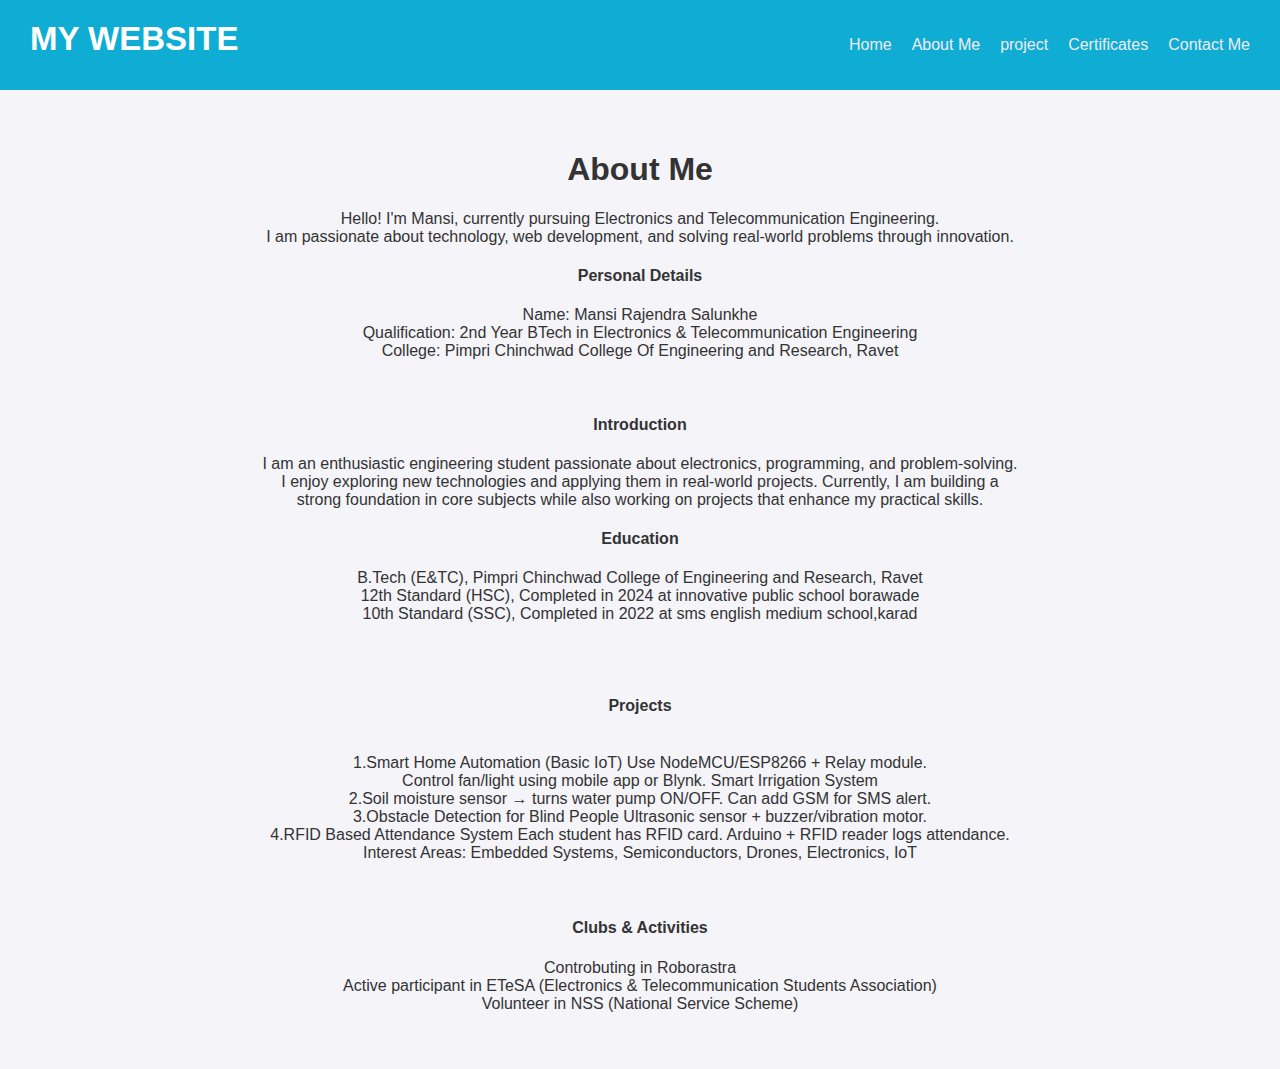
<file: about.html>
<!DOCTYPE html>
<html lang="en">
<head>
  <meta charset="UTF-8">
  <meta name="viewport" content="width=device-width, initial-scale=1.0">
  <title>About Me | Mansi</title>
  <link rel="stylesheet" href="style.css">
</head>
<body>
  <header>
    <nav>
      <div class="logo">MY WEBSITE</div>
      <ul>
        <li><a href="index.html">Home</a></li>
        <li><a href="about.html" class="active">About Me</a></li>
        <li><a href="project.html">project</a></li>
        <li><a href="certificates.html">Certificates</a></li>
        
        <li><a href="contact.html">Contact Me</a></li>
      </ul>
    </nav>
  </header>

  <section class="content">
    <h1>About Me</h1>
    <p>Hello! I'm Mansi, currently pursuing Electronics and Telecommunication Engineering. <br>
    I am passionate about technology, web development, and solving real-world problems through innovation.

   <h4>Personal Details</h4> 
   <p>Name: Mansi Rajendra Salunkhe<br>
      Qualification: 2nd Year BTech in Electronics & Telecommunication Engineering<br>
      College: Pimpri Chinchwad College Of Engineering and Research, Ravet</p><br>




<h4>Introduction</h4>
<p>I am an enthusiastic engineering student passionate about electronics, programming, and problem-solving.<br>
   I enjoy exploring new technologies and applying them in real-world projects. Currently, I am building a <br>
   strong foundation in core subjects while also working on projects that enhance my practical skills.</p>



<h4>Education</h4>
<p>B.Tech (E&TC), Pimpri Chinchwad College of Engineering and Research, Ravet<br>
   12th Standard (HSC), Completed in 2024 at innovative public school borawade<br>
   10th Standard (SSC), Completed in 2022 at sms english medium school,karad
</p>
<br>
<br>

<h4>Projects</h4>  <br>
    1.Smart Home Automation (Basic IoT)
    Use NodeMCU/ESP8266 + Relay module.<br>
    Control fan/light using mobile app or Blynk.
    Smart Irrigation System<br>
    2.Soil moisture sensor → turns water pump ON/OFF.
    Can add GSM for SMS alert.<br>
    3.Obstacle Detection for Blind People
    Ultrasonic sensor + buzzer/vibration motor.<br>
    4.RFID Based Attendance System
    Each student has RFID card.
    Arduino + RFID reader logs attendance.<br>
    Interest Areas: Embedded Systems, Semiconductors, Drones, Electronics, IoT<br>
<br><br>

<h4>Clubs & Activities</h4>
    Controbuting in Roborastra<br>
    Active participant in ETeSA (Electronics & Telecommunication Students Association)<br>
    Volunteer in NSS (National Service Scheme)
</p>
  </section>
</body>
</html>
</file>
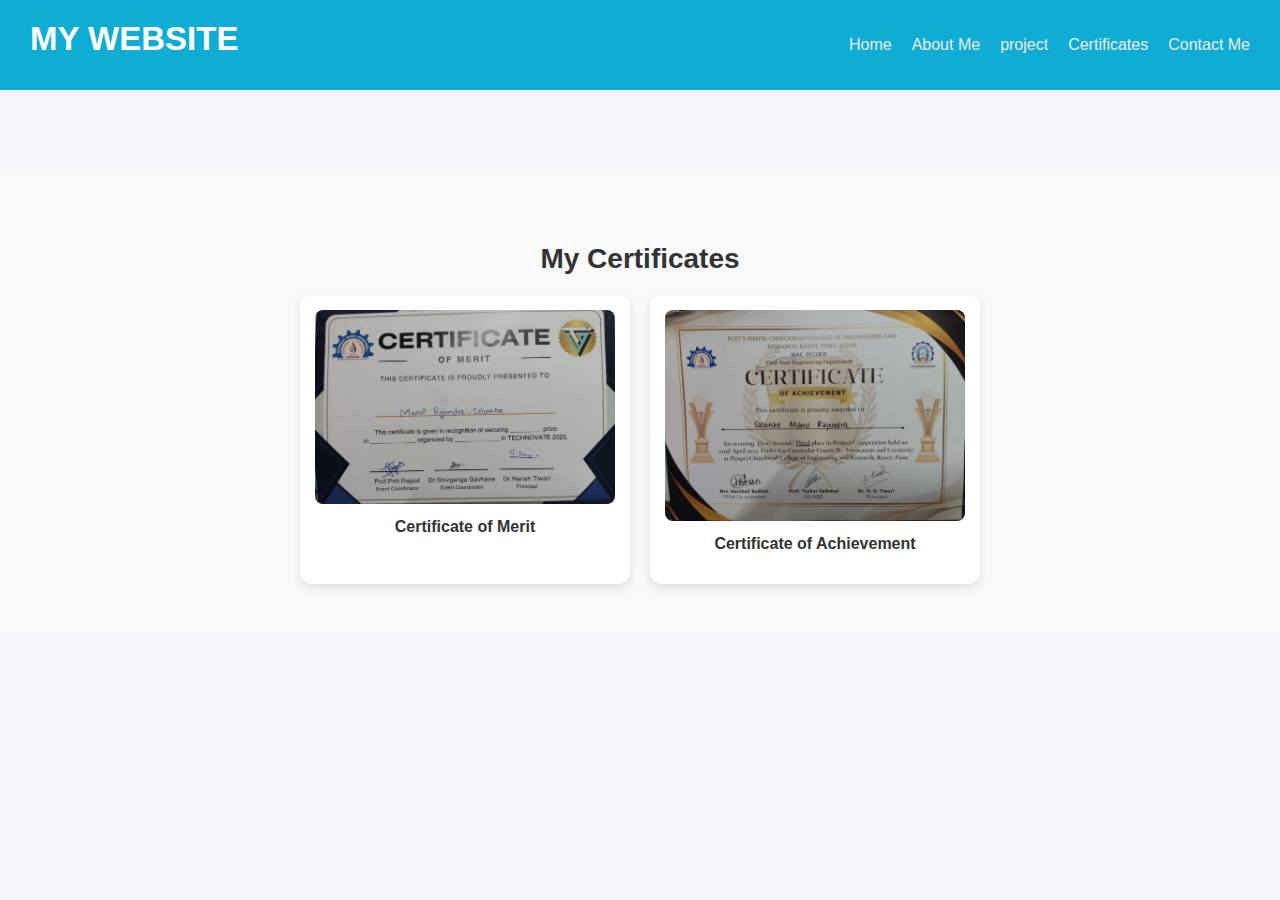
<file: certificates.html>
<!DOCTYPE html>
<html lang="en">
<head>
  <meta charset="UTF-8">
  <meta name="viewport" content="width=device-width, initial-scale=1.0">
  <title>Certificates | Mansi</title>
  <link rel="stylesheet" href="style.css">
</head>
<body>
  <header>
    <nav>
      <div class="logo">MY WEBSITE</div>
      <ul>
        <li><a href="index.html">Home</a></li>
        <li><a href="about.html">About Me</a></li>
        <li><a href="project.html">project</a></li>
        <li><a href="certificates.html" class="active">Certificates</a></li>
        
        <li><a href="contact.html">Contact Me</a></li>
      </ul>
    </nav>
  </header>

  <section class="content">
    
  </section>
</body>
</html>
<!-- Certificates Section -->
<section id="certificates">
  <h2>My Certificates</h2>
  <div class="certificates-container">
    <div class="certificate">
      <img src="certificate1.jpeg" alt="Certificate 1">
      <p>Certificate of Merit</p>
    </div>
    <div class="certificate">
      <img src="certificate2.jpeg" alt="Certificate 2">
      <p>Certificate of Achievement</p>
    </div>
  </div>
</section>
</file>
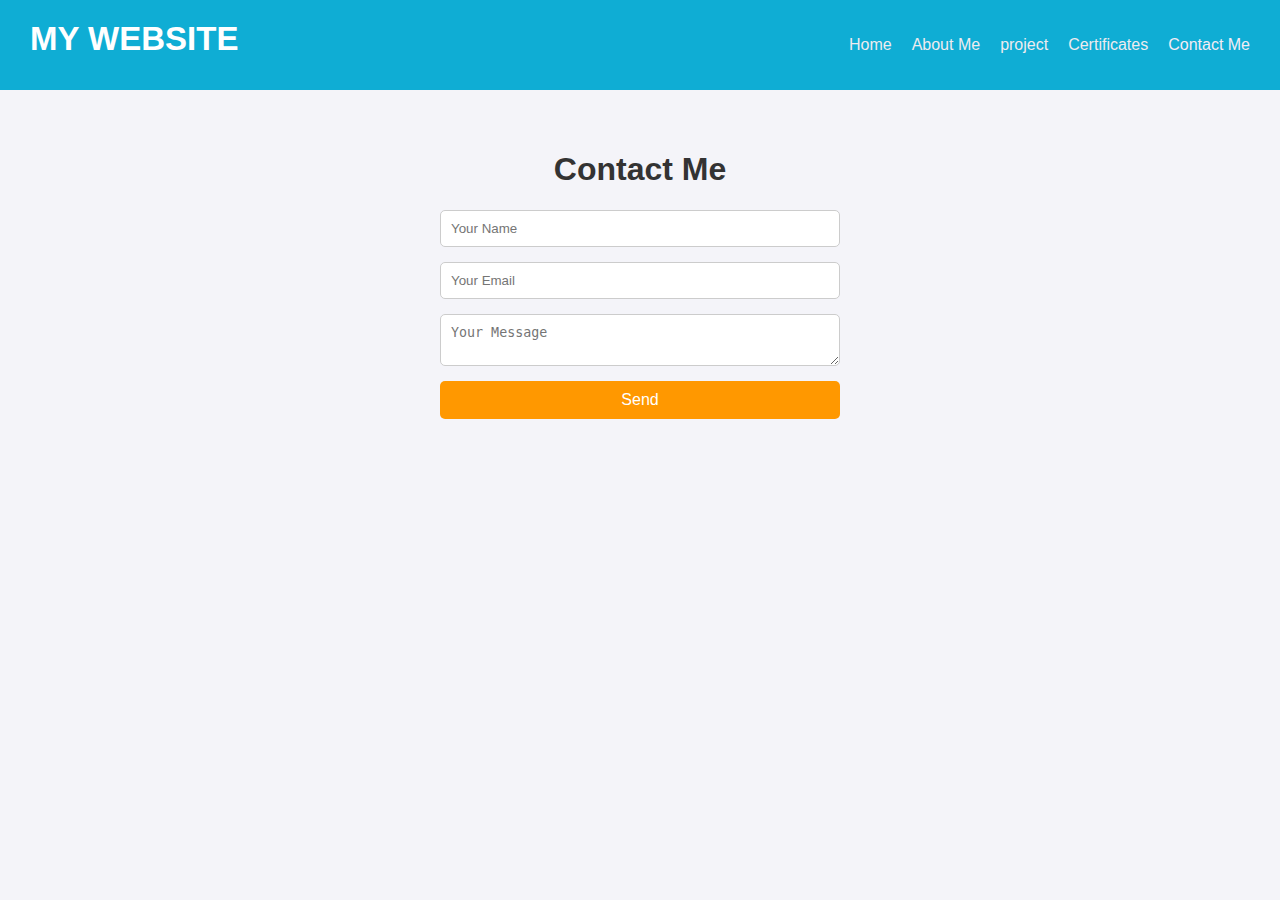
<file: contact.html>
<!DOCTYPE html>
<html lang="en">
<head>
  <meta charset="UTF-8">
  <meta name="viewport" content="width=device-width, initial-scale=1.0">
  <title>Contact Me | Mansi</title>
  <link rel="stylesheet" href="style.css">
</head>
<body>
  <header>
    <nav>
      <div class="logo">MY WEBSITE</div>
      <ul>
        <li><a href="index.html">Home</a></li>
        <li><a href="about.html">About Me</a></li>
        <li><a href="project.html">project</a></li>
        <li><a href="certificates.html">Certificates</a></li>
        
        <li><a href="contact.html" class="active">Contact Me</a></li>
      </ul>
    </nav>
  </header>

  <section class="content">
    <h1>Contact Me</h1>
    <form>
      <input type="text" placeholder="Your Name" required>
      <input type="email" placeholder="Your Email" required>
      <textarea placeholder="Your Message" required></textarea>
      <button type="submit">Send</button>
    </form>
  </section>
</body>
</html>
</file>
<file: style.css>
/* General Styles */
body {
  margin: 0;
  font-family: Arial, sans-serif;
  background: #f4f4f9;
  color: #333;
}

header {
  background: #0fadd4;
  padding: 20px 30px;
}

nav {
  display: flex;
  justify-content: space-between;
  align-items: flex-start;
}

nav .logo {
  color: #fff;
  font-size: 33px;
  font-weight: bold;
}

nav ul {
  list-style: none;
  display: flex;
  gap: 20px;
}

nav ul li a {
  color: #eeebef;
  text-decoration: none;
  font-size: 16px;
  transition: 0.3s;
}

nav ul li a:hover,
nav ul li a.active {
  color: #f3ecf5;
}

/* Hero Section */
.hero {
  position: relative;
  text-align: center;
}

.hero img {
  width: 100%;
  height: 80vh;
  object-fit: cover;
  opacity: 0.8;
}

.hero-text {
  position: absolute;
  top: 20%;
  left: 50%;
  transform: translate(-50%, -50%);
  color: rgb(19, 19, 19);
}

.hero-text h1 {
  font-size: 50px;
}

.hero-text h1 span {
  color: #ff9800;
}

.hero-text p {
  margin: 10px 0;
}

.btn {
  background: #ff9800;
  color: white;
  padding: 10px 20px;
  text-decoration: none;
  border-radius: 5px;
  transition: 0.3s;
}

.btn:hover {
  background: #e68900;
}

/* Content Section */
.content {
  padding: 40px;
  text-align: center;
}

.skills-list {
  list-style: none;
  padding: 0;
}

.skills-list li {
  margin: 10px 0;
}

/* Contact Form */
form {
  display: flex;
  flex-direction: column;
  gap: 15px;
  max-width: 400px;
  margin: auto;
}

input, textarea {
  padding: 10px;
  border: 1px solid #ccc;
  border-radius: 5px;
}

button {
  padding: 10px;
  background: #ff9800;
  border: none;
  color: white;
  font-size: 16px;
  cursor: pointer;
  border-radius: 5px;
}

button:hover {
  background: #e68900;
}
/* Certificates Section */
#certificates {
  padding: 50px 20px;
  background: #f9f9f9;
  text-align: center;
}

#certificates h2 {
  font-size: 28px;
  margin-bottom: 20px;
}

.certificates-container {
  display: flex;
  flex-wrap: wrap;
  justify-content: center;
  gap: 20px;
}

.certificate {
  width: 300px;
  background: #fff;
  border-radius: 12px;
  box-shadow: 0 4px 8px rgba(0,0,0,0.1);
  padding: 15px;
  transition: transform 0.3s ease;
}

.certificate img {
  width: 100%;
  border-radius: 8px;
}

.certificate:hover {
  transform: scale(1.05);
}

.certificate p {
  margin-top: 10px;
  font-size: 16px;
  font-weight: bold;
}
</file>
